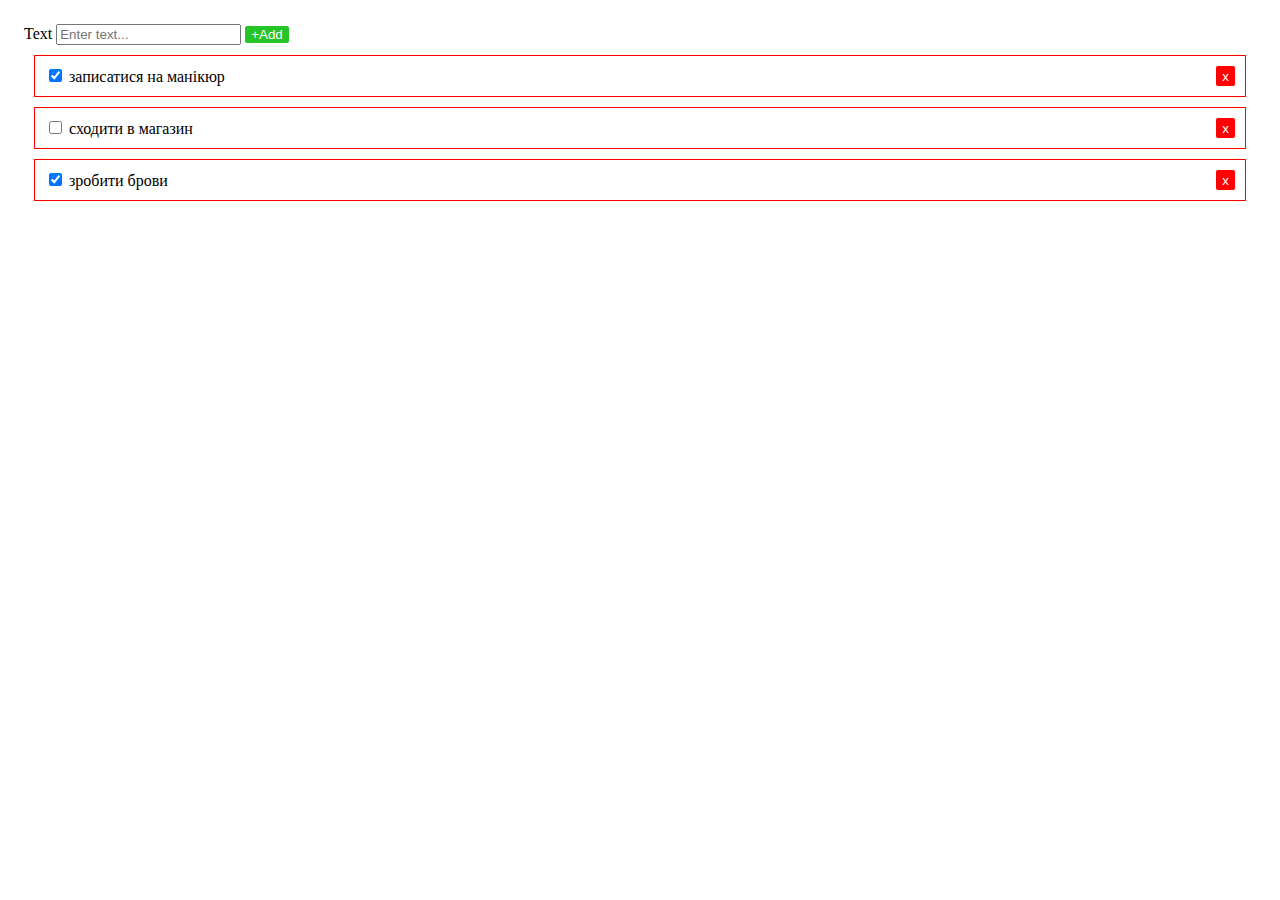
<file: task.html>
<!DOCTYPE html>
<html lang="en">
<head>
    <meta charset="UTF-8">
    <meta http-equiv="X-UA-Compatible" content="IE=edge">
    <meta name="viewport" content="width=device-width, initial-scale=1.0">
    <link rel="stylesheet" href="./styles/style.css">
    <title>Document</title>
</head>
<body>
    <form class="form">
        <label for="">
            <span>Text</span>
            <input type="text" name="text" placeholder ='Enter text...'>
        </label>
        <button class="btn_submit" type="submit">+Add</button>
    </form>
    <ul class="list">
    </ul>
        <script src="./task.js" type="module"></script>
</body>
</html>
</file>
<file: styles/style.css>
body {
    margin: 24px;
}

.list {
    display: flex;
    flex-direction: column;
    row-gap: 10px;
    list-style: none;
    padding: 10px;
    margin: 0;
}

.item {
    display: flex;
    justify-content: space-between;
    border: 1px solid red;
    padding: 10px;
}

.btn_submit {
    background-color: rgba(0, 185, 0, 0.849);
    border-radius: 2px;
    border: none;
    color: white;
}

.btn_remove {
    background-color: rgb(255, 1, 1);
    border-radius: 2px;
    border: none;
    color: white;
}
</file>
